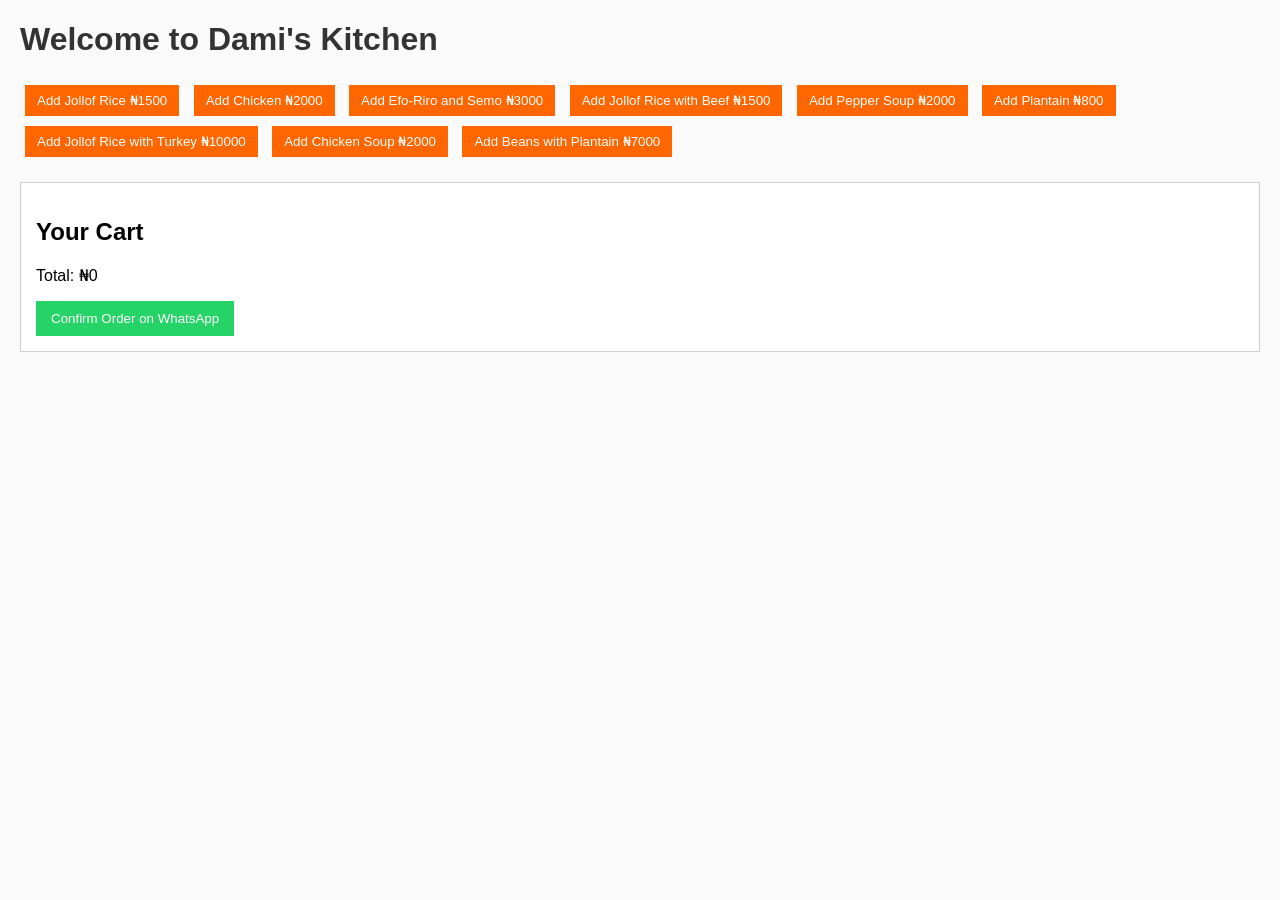
<file: order.html>
<!DOCTYPE html>
<html lang="en">
<head>
  <!-- Google tag (gtag.js) -->
<script async src="https://www.googletagmanager.com/gtag/js?id=G-Y616GQ8EGZ"></script>
<script>
  window.dataLayer = window.dataLayer || [];
  function gtag(){dataLayer.push(arguments);}
  gtag('js', new Date());

  gtag('config', 'G-Y616GQ8EGZ');
</script>
  <meta charset="UTF-8">
  <title>Dami's Kitchen | Order</title>
  <style>
    body { font-family: Arial, sans-serif; margin: 20px; background: #fafafa; }
    h1 { color: #333; }
    .menu button { margin: 5px; padding: 8px 12px; background: #ff6600; color: #fff; border: none; cursor: pointer; }
    .menu button:hover { background: #e65c00; }
    #cart { margin-top: 20px; padding: 15px; border: 1px solid #ccc; background: #fff; }
    #checkout-modal { display: none; border: 1px solid #ccc; padding: 20px; background: #fff; }
    button.checkout { background: #25D366; color: #fff; border: none; padding: 10px 15px; cursor: pointer; }
    button.checkout:hover { background: #1EBE57; }
  </style>
</head>
<body>
  <h1>Welcome to Dami's Kitchen</h1>

  <!-- Menu -->
  <div class="menu">
    <button onclick="addToCart({name:'Jollof Rice', qty:1, price:1500})">Add Jollof Rice ₦1500</button>
    <button onclick="addToCart({name:'Chicken', qty:1, price:2000})">Add Chicken ₦2000</button>
    <button onclick="addToCart({name:'efo-riro and semo', qty:1, price:800})">Add Efo-Riro and Semo ₦3000</button>
    <button onclick="addToCart({name:'Jollof Rice with Beef', qty:1, price:1500})">Add Jollof Rice with Beef ₦1500</button>
    <button onclick="addToCart({name:'Pepper Soup', qty:1, price:2000})">Add Pepper Soup ₦2000</button>
    <button onclick="addToCart({name:'Plantain', qty:1, price:800})">Add Plantain ₦800</button>
    <button onclick="addToCart({name:'Jollof Rice with Turkey', qty:1, price:10000})">Add Jollof Rice with Turkey ₦10000</button>
    <button onclick="addToCart({name:'Chicken Soup', qty:1, price:2000})">Add Chicken Soup ₦2000</button>
    <button onclick="addToCart({name:'Beans with Plantain', qty:1, price:800})">Add Beans with Plantain ₦7000</button>
  </div>

  <!-- Cart -->
  <div id="cart">
    <h2>Your Cart</h2>
    <ul id="cart-items"></ul>
    <p id="cart-total">Total: ₦0</p>
    <button class="checkout" onclick="sendOrder()" id="orderBtn">Confirm Order on WhatsApp</button>
  </div>

  <script>
    let cart = [];

    function addToCart(item) {
      cart.push(item);
      renderCart();
    }

    function renderCart() {
      const cartItems = document.getElementById('cart-items');
      cartItems.innerHTML = '';
      let total = 0;

      cart.forEach(item => {
        const li = document.createElement('li');
        li.textContent = `${item.name} x${item.qty} - ₦${item.price * item.qty}`;
        cartItems.appendChild(li);
        total += item.price * item.qty;
      });

      document.getElementById('cart-total').textContent = `Total: ₦${total}`;
    }

    function sendOrder() {
      let total = cart.reduce((sum, item) => sum + item.price * item.qty, 0);
      let orderSummary = cart.map(item => `${item.name} x${item.qty} - ₦${item.price * item.qty}`).join('\n');
      let message = `Hello Dami's Kitchen! I would like to order:\n${orderSummary}\nTotal: ₦${total}`;

    
      let phoneNumber = "+2348034117124"; 
      let url = `https://wa.me/${phoneNumber}?text=${encodeURIComponent(message)}`;

      window.open(url, "_blank");
    }
  </script>
  <script>
  document.getElementById('orderBtn').addEventListener('click', function() {
    gtag('event', 'order_button_click', {
      'event_category': 'engagement',
      'event_label': 'Order Now Button'
    });
  });
</script>

</body>
</html>
</file>
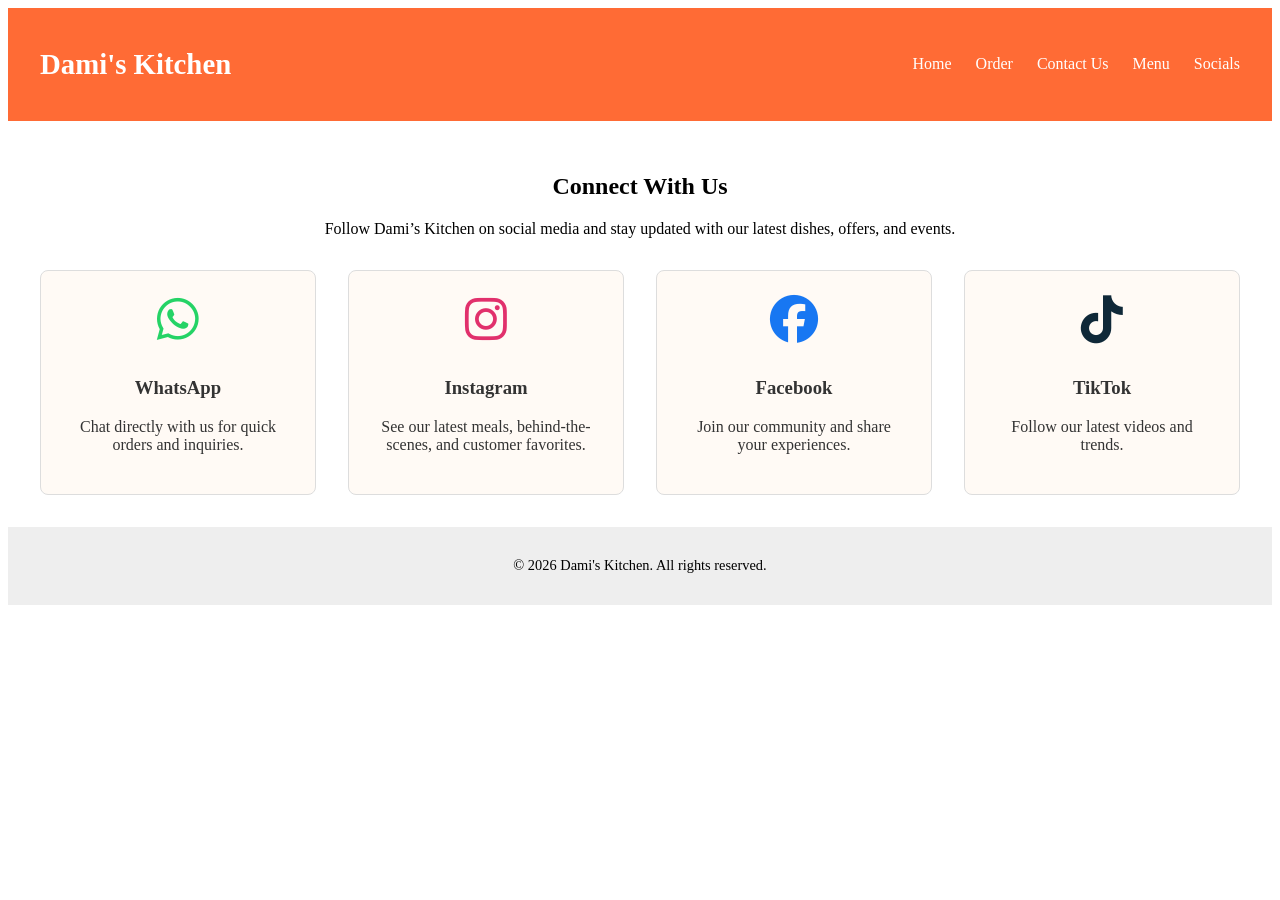
<file: socials.html>
<!DOCTYPE html>
<html lang="en">
<head>
  <!-- Google tag (gtag.js) -->
<script async src="https://www.googletagmanager.com/gtag/js?id=G-Y616GQ8EGZ"></script>
<script>
  window.dataLayer = window.dataLayer || [];
  function gtag(){dataLayer.push(arguments);}
  gtag('js', new Date());

  gtag('config', 'G-Y616GQ8EGZ');
</script>
  <meta charset="UTF-8" />
  <meta name="viewport" content="width=device-width, initial-scale=1.0" />
  <title>Dami's Kitchen | Socials</title>
  <link rel="stylesheet" href="styles.css" />
  <!-- Font Awesome CDN -->
  <link rel="stylesheet" href="https://cdnjs.cloudflare.com/ajax/libs/font-awesome/6.5.0/css/all.min.css">
</head>
<body>
  <header>
    <nav>
      <h1>Dami's Kitchen</h1>
      <ul>
        <li><a href="index.html">Home</a></li>
        <li><a href="order.html">Order</a></li>
        <li><a href="contact.html">Contact Us</a></li>
        <li><a href="menu.html">Menu</a></li>
        <li><a href="socials.html" class="active">Socials</a></li>
      </ul>
    </nav>
  </header>

  <section class="socials-section">
    <h2>Connect With Us</h2>
    <p>Follow Dami’s Kitchen on social media and stay updated with our latest dishes, offers, and events.</p>

    <div class="socials-grid">
      <a href="https://wa.me/2348034117124" class="social-card whatsapp">
        <i class="fab fa-whatsapp fa-3x"></i>
        <h3>WhatsApp</h3>
        <p>Chat directly with us for quick orders and inquiries.</p>
      </a>

      <a href="https://www.instagram.com/damiskitchen_abuja/profilecard/?igsh=dHgzczhmdWR5MDgw" class="social-card instagram">
        <i class="fab fa-instagram fa-3x"></i>
        <h3>Instagram</h3>
        <p>See our latest meals, behind-the-scenes, and customer favorites.</p>
      </a>

      <a href="https://facebook.com/Damiskitchen" class="social-card facebook">
        <i class="fab fa-facebook fa-3x"></i>
        <h3>Facebook</h3>
        <p>Join our community and share your experiences.</p>
      </a>

      <a href="https://www.tiktok.com/@i_am_dami6?_r=1&_d=f24m6e08aa5fjk&sec_uid=MS4wLjABAAAAQrUfNhec9ufXcoZ5cAk1YbL6yF70elo_q4qfPj5VgD-O3bbbAhjJES_7Xr3qNh2O&share_author_id=7011975125853045766&sharer_language=en&source=h5_m&u_code=dkm5mh865edj66&item_author_type=1&utm_source=copy&tt_from=copy&enable_checksum=1&utm_medium=ios&share_link_id=0F89F069-A311-46D7-B440-4C7C45CA622B&user_id=7011975125853045766&sec_user_id=MS4wLjABAAAAQrUfNhec9ufXcoZ5cAk1YbL6yF70elo_q4qfPj5VgD-O3bbbAhjJES_7Xr3qNh2O&social_share_type=4&ug_btm=b8727,b0&utm_campaign=client_share&share_app_id=1233" class="social-card tiktok">
        <i class="fab fa-tiktok fa-3x"></i>
        <h3>TikTok</h3>
        <p>Follow our latest videos and trends.</p>
      </a>
    </div>
  </section>

  <footer>
    <p>&copy; 2026 Dami's Kitchen. All rights reserved.</p>
  </footer>
</body>
</html>
</file>
<file: styles.css>
@import url('https://fonts.googleapis.com/css2?family=Roboto&display=swap');;

/* Base styles */
body {
  margin: 0;
  font-family: 'Montserrat', sans-serif;
  background: #fff;
  color: #333;
}

.menu-container {
  display: grid;
  grid-template-columns: repeat(auto-fit, minmax(280px, 1fr));
  gap: 20px;
  padding: 20px;
}

.menu-item {
  background: #f9f9f9;
  border-radius: 8px;
  padding: 15px;
  text-align: center;
  box-shadow: 0 2px 6px rgba(0,0,0,0.1);
}

.menu-item img {
  max-width: 100%;
  height: auto;
  border-radius: 6px;
}

.menu-item h2 {
  font-size: clamp(1.2rem, 2vw, 1.8rem);
  margin: 10px 0;
}

.menu-item p {
  font-size: clamp(0.9rem, 1.5vw, 1.1rem);
  line-height: 1.4;
}


@media (max-width: 600px) {
  .menu-container {
    grid-template-columns: 1fr;
    padding: 10px;
  }
  .menu-item {
    padding: 10px;
  }
  nav{
    flex-direction: column;
    gap: 10px;
  }
}

header {
  background-color: #ff6b35;
  padding: 1rem 2rem;
  color: white;
}

nav {
  display: flex;
  justify-content: space-between;
  align-items: center;
}

nav h1 {
  font-size: 1.8rem;
}

nav ul {
  list-style: none;
  display: flex;
  gap: 1.5rem;
}

nav ul li a {
  color: white;
  text-decoration: none;
  font-weight: 500;
}
nav ul li a:hover{
  background-color: #f9f9f9;
  color: #ff6b35;
  padding: 10px;
  border-radius: 5px;
}

.hero {
  position: relative;
  text-align: center;
  padding: 2rem;
}

.carousel {
  position: relative;
  max-width: 100%;
  height: 300px;
  overflow: hidden;
}

.slide {
  width: 100%;
  height: 300px;
  object-fit: cover;
  display: none;
}

.slide.active {
  display: block;
}

.hero-text {
  margin-top: 1rem;
}

.hero-text h2 {
  font-size: 2rem;
  color: #ff6b35;
}

.cta-button {
  display: inline-block;
  margin-top: 1rem;
  padding: 0.75rem 1.5rem;
  background-color: #ff6b35;
  color: white;
  text-decoration: none;
  border-radius: 5px;
  font-weight: bold;
}

footer {
  text-align: center;
  padding: 1rem;
  background-color: #eee;
  font-size: 0.9rem;
}
.order-section {
  padding: 2rem;
  text-align: center;
}

.order-grid {
  display: grid;
  grid-template-columns: repeat(auto-fit, minmax(250px, 1fr));
  gap: 2rem;
  margin-top: 2rem;
}

.order-card {
  background: #fffaf5;
  border: 1px solid #ddd;
  border-radius: 8px;
  padding: 1rem;
  text-align: center;
}

.order-card img {
  width: 100%;
  height: 180px;
  object-fit: cover;
  border-radius: 6px;
}

.add-to-cart {
  margin-top: 1rem;
  padding: 0.5rem 1rem;
  background-color: #ff6b35;
  color: white;
  border: none;
  border-radius: 5px;
  cursor: pointer;
}

.cart {
  margin-top: 3rem;
  background: #f9f9f9;
  padding: 1.5rem;
  border-radius: 8px;
}

.checkout {
  margin-top: 1rem;
  padding: 0.75rem 1.5rem;
  background-color: #ff6b35;
  color: white;
  border: none;
  border-radius: 5px;
  cursor: pointer;
}
/* Modal styling */
.modal {
  display: none;
  position: fixed;
  z-index: 1000;
  left: 0; top: 0;
  width: 100%; height: 100%;
  background: rgba(0,0,0,0.6);
}

.modal-content {
  background: #fff;
  margin: 10% auto;
  padding: 2rem;
  border-radius: 8px;
  width: 90%;
  max-width: 500px;
  text-align: left;
}

.close {
  float: right;
  font-size: 1.5rem;
  cursor: pointer;
}

#payment-form {
  display: flex;
  flex-direction: column;
  gap: 1rem;
}

#payment-form input {
  padding: 0.5rem;
  border: 1px solid #ddd;
  border-radius: 5px;
}

.pay-button {
  background-color: #ff6b35;
  color: white;
  padding: 0.75rem;
  border: none;
  border-radius: 5px;
  cursor: pointer;
}
.contact-section {
  padding: 2rem;
  text-align: center;
}

.contact-grid {
  display: grid;
  grid-template-columns: 1fr 1fr;
  gap: 2rem;
  margin-top: 2rem;
}

.contact-form {
  display: flex;
  flex-direction: column;
  gap: 1rem;
}

.contact-form input,
.contact-form textarea {
  padding: 0.75rem;
  border: 1px solid #ddd;
  border-radius: 5px;
}

.send-button {
  background-color: #ff6b35;
  color: white;
  padding: 0.75rem;
  border: none;
  border-radius: 5px;
  cursor: pointer;
}

.contact-info {
  text-align: left;
}

.map-placeholder {
  margin-top: 1rem;
  background: #f9f9f9;
  height: 200px;
  display: flex;
  align-items: center;
  justify-content: center;
  border: 1px dashed #ccc;
}
.menu-section {
  padding: 2rem;
  text-align: center;
}

.filter-buttons {
  margin: 1.5rem 0;
}

.filter-buttons button {
  margin: 0.5rem;
  padding: 0.75rem 1.5rem;
  border: none;
  background-color: #eee;
  border-radius: 5px;
  cursor: pointer;
}

.filter-buttons button.active {
  background-color: #ff6b35;
  color: white;
}

.menu-grid {
  display: grid;
  grid-template-columns: repeat(auto-fit, minmax(220px, 1fr));
  gap: 2rem;
}

.menu-card {
  background: #fffaf5;
  border: 1px solid #ddd;
  border-radius: 8px;
  padding: 1rem;
  text-align: center;
}

.menu-card img {
  width: 100%;
  height: 160px;
  object-fit: cover;
  border-radius: 6px;
}

.price {
  display: block;
  margin-top: 0.5rem;
  font-weight: bold;
  color: #ff6b35;
}
/* Contact Section */
#contact {
  max-width: 1100px;
  margin: 50px auto;
  padding: 30px;
  background: #fff;
  border-radius: 10px;
  box-shadow: 0 4px 12px rgba(0,0,0,0.1);
  font-family: 'Segoe UI', Tahoma, Geneva, Verdana, sans-serif;
}

#contact h2 {
  text-align: center;
  font-size: 2rem;
  color: #333;
  margin-bottom: 30px;
}

/* Split Layout */
.contact-container {
  display: flex;
  gap: 30px;
}

.map iframe {
  width: 100%;
  height: 100%;
  min-height: 400px;
  border: none;
  border-radius: 8px;
}

.map {
  flex: 1.2; /* slightly larger for map */
}

.contact-info {
  flex: 1;
  display: flex;
  flex-direction: column;
  justify-content: center;
}

.contact-info p {
  font-size: 1rem;
  color: #555;
  margin: 10px 0;
}

/* Social Links */
.social-links {
  display: flex;
  flex-direction: column;
  gap: 15px;
  margin-top: 20px;
}

.social-links a {
  text-decoration: none;
  font-size: 1rem;
  color: #fff;
  background: #333;
  padding: 12px 15px;
  border-radius: 5px;
  transition: background 0.3s ease, transform 0.2s ease;
  display: flex;
  align-items: center;
  gap: 8px;
}

.social-links a:hover {
  background: #ff6600;
  transform: scale(1.05);
}

.social-links i {
  font-size: 1.2rem;
}

/* Responsive Design */
@media (max-width: 768px) {
  .contact-container {
    flex-direction: column;
  }

  .map iframe {
    min-height: 300px;
  }

  .social-links {
    flex-direction: row;
    justify-content: center;
    flex-wrap: wrap;
  }

  .social-links a {
    flex: 1 1 40%;
    text-align: center;
  }
}
.contact-section {
  padding: 2rem;
  text-align: center;
}

.contact-grid {
  display: grid;
  grid-template-columns: 1fr 1fr;
  gap: 2rem;
  margin-top: 2rem;
}

.contact-form {
  display: flex;
  flex-direction: column;
  gap: 1rem;
}

.contact-form input,
.contact-form textarea {
  padding: 0.75rem;
  border: 1px solid #ddd;
  border-radius: 5px;
}

.send-button {
  background-color: #ff6b35;
  color: white;
  padding: 0.75rem;
  border: none;
  border-radius: 5px;
  cursor: pointer;
}

.feedback {
  margin-top: 0.5rem;
  font-size: 0.9rem;
  color: green;
}

.contact-info {
  text-align: left;
}

.map-container {
  margin-top: 1rem;
}

.social-icons {
  margin-top: 1rem;
  display: flex;
  gap: 1rem;
}

.social-icons img {
  width: 32px;
  height: 32px;
  cursor: pointer;
}
.socials-section {
  padding: 2rem;
  text-align: center;
}

.socials-grid {
  display: grid;
  grid-template-columns: repeat(auto-fit, minmax(220px, 1fr));
  gap: 2rem;
  margin-top: 2rem;
}

.social-card {
  background: #fffaf5;
  border: 1px solid #ddd;
  border-radius: 8px;
  padding: 1.5rem;
  text-align: center;
  text-decoration: none;
  color: #333;
  transition: transform 0.3s ease, box-shadow 0.3s ease;
}

.social-card i {
  margin-bottom: 1rem;
  color: inherit;
}

.social-card:hover {
  transform: translateY(-5px);
  box-shadow: 0 4px 12px rgba(0,0,0,0.1);
}

.whatsapp i { color: #25D366; }
.instagram i { color: #E1306C; }
.facebook i { color: #1877F2; }
.tiktok i { color: #0f2838; }
/* Modal background */
.modal {
  display: none;
  position: fixed;
  z-index: 1000;
  left: 0; top: 0;
  width: 100%; height: 100%;
  background-color: rgba(0,0,0,0.6);
}

/* Modal content box */
.modal-content {
  background: #fff;
  margin: 10% auto;
  padding: 20px;
  border-radius: 8px;
  width: 400px;
  box-shadow: 0 5px 15px rgba(0,0,0,0.3);
}

/* Close button */
.close {
  float: right;
  font-size: 24px;
  cursor: pointer;
}

/* Pay button */
.pay-button {
  background-color: #28a745;
  color: white;
  padding: 12px 20px;
  border: none;
  border-radius: 6px;
  font-size: 16px;
  cursor: pointer;
  transition: background 0.3s ease;
}

.pay-button:hover {
  background-color: #218838;
}
</file>
